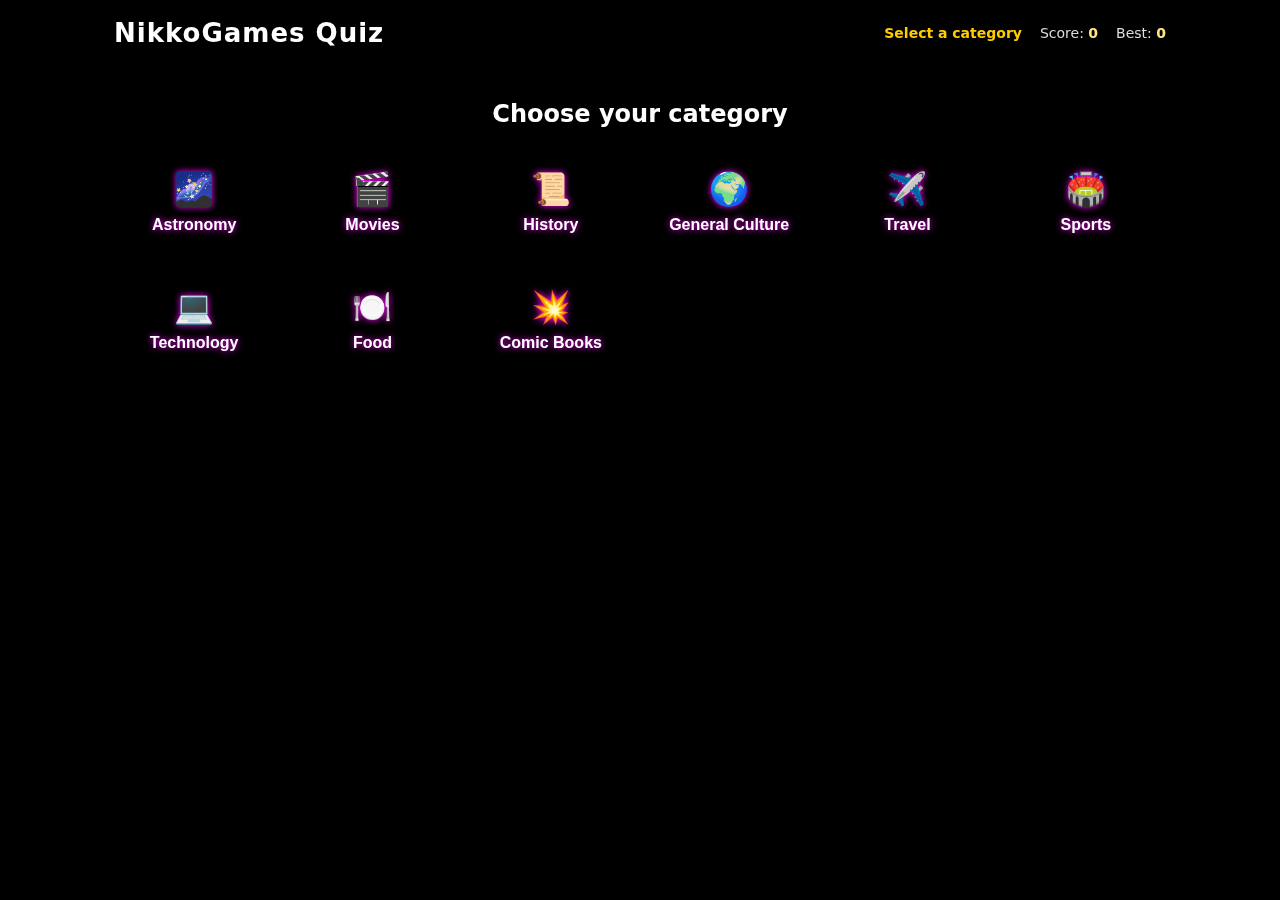
<file: index.html>
<!DOCTYPE html>
<html lang="en">
<head>
  <meta charset="UTF-8" />
  <title>NikkoGames Quiz</title>
  <link rel="stylesheet" href="css/style.css" />
</head>
<body>
  <div id="app">
    <header class="top-bar">
      <h1>NikkoGames Quiz</h1>
      <div class="score-info">
        <span id="current-category-label">Select a category</span>
        <span>Score: <strong id="score">0</strong></span>
        <span>Best: <strong id="best-score">0</strong></span>
      </div>
    </header>

    <!-- Category selection screen -->
    <main id="screen-categories" class="screen active">
      <h2>Choose your category</h2>
      <div class="category-grid">
        <button class="category-card" data-category="astronomy">
          <div class="icon">🌌</div>
          <div class="label">Astronomy</div>
        </button>
        <button class="category-card" data-category="movies">
          <div class="icon">🎬</div>
          <div class="label">Movies</div>
        </button>
        <button class="category-card" data-category="history">
          <div class="icon">📜</div>
          <div class="label">History</div>
        </button>
        <button class="category-card" data-category="culture">
          <div class="icon">🌍</div>
          <div class="label">General Culture</div>
        </button>
        <button class="category-card" data-category="travel">
          <div class="icon">✈️</div>
          <div class="label">Travel</div>
        </button>
        <button class="category-card" data-category="sports">
          <div class="icon">🏟️</div>
          <div class="label">Sports</div>
        </button>
        <button class="category-card" data-category="technology">
          <div class="icon">💻</div>
          <div class="label">Technology</div>
        </button>
        <button class="category-card" data-category="food">
          <div class="icon">🍽️</div>
          <div class="label">Food</div>
        </button>
        <button class="category-card" data-category="comics">
          <div class="icon">💥</div>
          <div class="label">Comic Books</div>
        </button>
      </div>
    </main>

    <!-- Quiz screen -->
    <main id="screen-quiz" class="screen">
      <div class="question-box animated">
        <div class="question-header">
          <span id="question-counter"></span>
        </div>
        <h2 id="question-text"></h2>
        <div id="options-container" class="options"></div>
      </div>
      <button id="back-to-menu" class="secondary-btn">Back to menu</button>
    </main>

    <!-- Result / scoreboard screen -->
    <main id="screen-result" class="screen">
      <div class="result-box animated-pop">
        <h2>Category complete!</h2>
        <p>Your score: <strong id="final-score"></strong></p>
        <p>Best score for this category: <strong id="final-best-score"></strong></p>
        <div class="result-actions">
          <button id="play-again" class="primary-btn">Play again</button>
          <button id="choose-another" class="secondary-btn">Choose another category</button>
        </div>
      </div>
    </main>
  </div>

  <!-- Sounds -->
  <audio id="sound-click" src="sounds/click.mp3" preload="auto"></audio>
  <audio id="sound-correct" src="sounds/correct.mp3" preload="auto"></audio>
  <audio id="sound-wrong" src="sounds/wrong.mp3" preload="auto"></audio>
  <audio id="sound-victory" src="sounds/victory.mp3" preload="auto"></audio>

 <script src="js/game.js?v=2"></script>
</body>
</html>
</file>
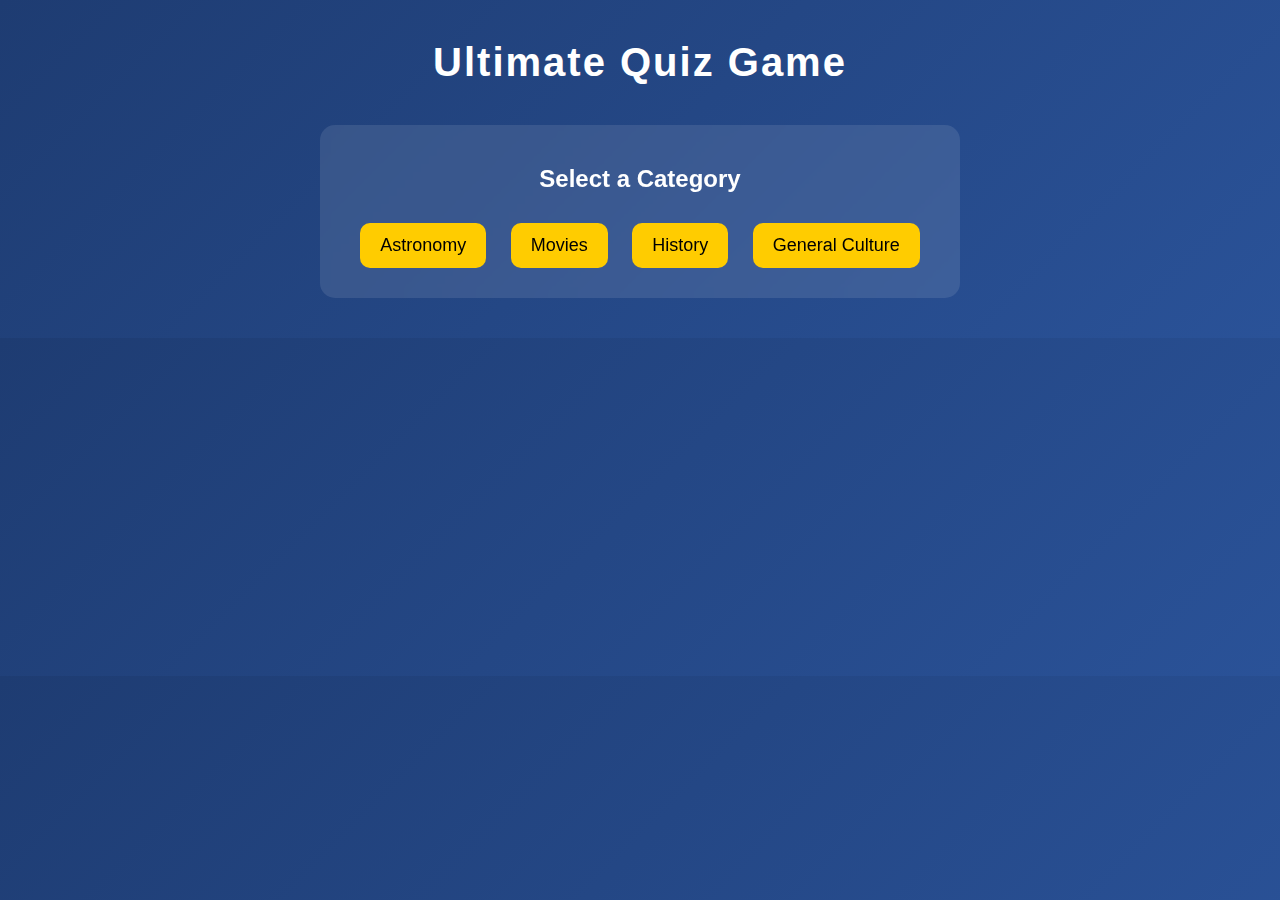
<file: Quiz.html>
<!DOCTYPE html>
<html lang="en">
<head>
<meta charset="UTF-8">
<title>Quiz Game</title>
<style>
    body {
        margin: 0;
        font-family: Arial, sans-serif;
        background: linear-gradient(135deg, #1e3c72, #2a5298);
        color: #fff;
        text-align: center;
    }
    h1 {
        margin-top: 40px;
        font-size: 40px;
        letter-spacing: 2px;
    }
    #game-container {
        margin: 40px auto;
        width: 80%;
        max-width: 600px;
        background: rgba(255,255,255,0.1);
        padding: 20px;
        border-radius: 15px;
        backdrop-filter: blur(5px);
    }
    button {
        padding: 12px 20px;
        margin: 10px;
        border: none;
        border-radius: 10px;
        background: #ffcc00;
        color: #000;
        font-size: 18px;
        cursor: pointer;
        transition: 0.2s;
    }
    button:hover {
        background: #ffdd33;
    }
    .option {
        display: block;
        margin: 10px auto;
        width: 80%;
        background: #fff;
        color: #000;
    }
</style>
</head>
<body>

<h1>Ultimate Quiz Game</h1>

<div id="game-container">
    <h2>Select a Category</h2>
    <button onclick="startGame('astronomy')">Astronomy</button>
    <button onclick="startGame('movies')">Movies</button>
    <button onclick="startGame('history')">History</button>
    <button onclick="startGame('culture')">General Culture</button>
</div>

<script>
const questions = {
    astronomy: [
        {q:"What is the largest planet in our solar system?", a:"Jupiter", o:["Mars","Earth","Jupiter","Saturn"]},
        {q:"What galaxy do we live in?", a:"Milky Way", o:["Andromeda","Milky Way","Sombrero","Whirlpool"]},
        {q:"What is the Sun mostly made of?", a:"Hydrogen", o:["Iron","Carbon","Hydrogen","Helium"]},
        {q:"Which planet has the most moons?", a:"Saturn", o:["Earth","Mars","Jupiter","Saturn"]},
        {q:"What is a light-year?", a:"Distance", o:["Time","Brightness","Distance","Speed"]},
        {q:"Closest star to Earth?", a:"Proxima Centauri", o:["Sirius","Vega","Proxima Centauri","Betelgeuse"]},
        {q:"What is the name of our moon?", a:"The Moon", o:["Luna","Selene","The Moon","Gaia"]},
        {q:"Which planet is known as the Red Planet?", a:"Mars", o:["Venus","Mars","Mercury","Neptune"]},
        {q:"What force keeps planets in orbit?", a:"Gravity", o:["Magnetism","Wind","Gravity","Pressure"]},
        {q:"What type of galaxy is the Milky Way?", a:"Spiral", o:["Elliptical","Irregular","Spiral","Ring"]},
    ],
    movies: [
        {q:"Who directed 'Inception'?", a:"Christopher Nolan", o:["Spielberg","Tarantino","Christopher Nolan","Ridley Scott"]},
        {q:"Which movie features the character Jack Sparrow?", a:"Pirates of the Caribbean", o:["Titanic","Pirates of the Caribbean","Avatar","Gladiator"]},
        {q:"What is the highest-grossing film of all time?", a:"Avatar", o:["Titanic","Avatar","Endgame","Star Wars"]},
        {q:"Who played the Joker in 'The Dark Knight'?", a:"Heath Ledger", o:["Jared Leto","Heath Ledger","Phoenix","Bale"]},
        {q:"Which movie has the quote 'I'll be back'?", a:"The Terminator", o:["Rocky","Predator","The Terminator","Rambo"]},
        {q:"What is the name of the wizarding school in Harry Potter?", a:"Hogwarts", o:["Durmstrang","Beauxbatons","Hogwarts","Ilvermorny"]},
        {q:"Which film won Best Picture in 1994?", a:"Forrest Gump", o:["Pulp Fiction","Forrest Gump","Shawshank","Lion King"]},
        {q:"Who directed 'Pulp Fiction'?", a:"Quentin Tarantino", o:["Nolan","Tarantino","Scorsese","Cameron"]},
        {q:"Which movie features a DeLorean time machine?", a:"Back to the Future", o:["Matrix","Back to the Future","Looper","Interstellar"]},
        {q:"What is the name of Simba’s father?", a:"Mufasa", o:["Scar","Mufasa","Rafiki","Zazu"]},
    ],
    history: [
        {q:"Who was the first President of the United States?", a:"George Washington", o:["Lincoln","Jefferson","George Washington","Adams"]},
        {q:"In which year did WWII end?", a:"1945", o:["1939","1942","1945","1950"]},
        {q:"Where were the pyramids built?", a:"Egypt", o:["Mexico","China","Egypt","India"]},
        {q:"Who discovered America?", a:"Christopher Columbus", o:["Magellan","Columbus","Vespucci","Cook"]},
        {q:"Which empire built the Colosseum?", a:"Roman Empire", o:["Greek","Roman Empire","Ottoman","Persian"]},
        {q:"Who was known as the Maid of Orléans?", a:"Joan of Arc", o:["Cleopatra","Joan of Arc","Elizabeth I","Catherine"]},
        {q:"What wall fell in 1989?", a:"Berlin Wall", o:["China Wall","Berlin Wall","Hadrian's Wall","Iron Curtain"]},
        {q:"Who was the first man on the Moon?", a:"Neil Armstrong", o:["Aldrin","Gagarin","Neil Armstrong","Collins"]},
        {q:"Which war was fought between North and South US states?", a:"Civil War", o:["WWI","Civil War","Revolutionary War","Vietnam"]},
        {q:"Who was the king of Macedonia who created a vast empire?", a:"Alexander the Great", o:["Caesar","Napoleon","Alexander the Great","Hannibal"]},
    ],
    culture: [
        {q:"What is the capital of Japan?", a:"Tokyo", o:["Kyoto","Osaka","Tokyo","Nagoya"]},
        {q:"Which language has the most native speakers?", a:"Mandarin Chinese", o:["English","Spanish","Mandarin Chinese","Hindi"]},
        {q:"What is sushi traditionally wrapped in?", a:"Seaweed", o:["Rice","Seaweed","Soy","Paper"]},
        {q:"Which continent is the Sahara Desert on?", a:"Africa", o:["Asia","Africa","Australia","America"]},
        {q:"What is the longest river in the world?", a:"Nile", o:["Amazon","Yangtze","Nile","Danube"]},
        {q:"Which country invented pizza?", a:"Italy", o:["France","Italy","USA","Greece"]},
        {q:"What is the largest ocean?", a:"Pacific", o:["Atlantic","Indian","Pacific","Arctic"]},
        {q:"What is the main ingredient in guacamole?", a:"Avocado", o:["Tomato","Avocado","Pepper","Corn"]},
        {q:"Which country hosts the Taj Mahal?", a:"India", o:["India","Pakistan","Nepal","Bangladesh"]},
        {q:"What is the currency of the UK?", a:"Pound Sterling", o:["Euro","Dollar","Pound Sterling","Franc"]},
    ]
};

let currentCategory = "";
let currentIndex = 0;
let score = 0;

function startGame(cat) {
    currentCategory = cat;
    currentIndex = 0;
    score = 0;
    showQuestion();
}

function showQuestion() {
    const q = questions[currentCategory][currentIndex];
    document.getElementById("game-container").innerHTML = `
        <h2>${q.q}</h2>
        ${q.o.map(opt => `<button class="option" onclick="checkAnswer('${opt}')">${opt}</button>`).join("")}
    `;
}

function checkAnswer(selected) {
    const correct = questions[currentCategory][currentIndex].a;
    if (selected === correct) score++;

    currentIndex++;
    if (currentIndex < 10) showQuestion();
    else endGame();
}

function endGame() {
    document.getElementById("game-container").innerHTML = `
        <h2>Quiz Complete!</h2>
        <p>Your score: ${score} / 10</p>
        <button onclick="location.reload()">Play Again</button>
    `;
}
</script>

</body>
</html>
</file>
<file: css/style.css>
:root {
  --bg-overlay: rgba(0, 0, 0, 0.55);
  --card-bg: rgba(0, 0, 0, 0.55);
  --accent: #ffcc00;
  --accent-soft: #ffe680;
  --correct: #3ddc84;
  --wrong: #ff4b5c;
  --text-main: #ffffff;
  --text-muted: #dddddd;
  --transition-fast: 0.2s ease;
  --transition-med: 0.35s ease;
  --radius-lg: 18px;
  --radius-md: 12px;
  --shadow-soft: 0 12px 30px rgba(0, 0, 0, 0.4);
}

/* Neon buttons */
button,
.answer-btn {
  border: 2px solid #ff00ff;
  background: #120018;
  color: #fff;
  text-shadow: 0 0 6px #ff00ff;
  box-shadow: 0 0 10px #ff00ff55;
  transition: transform 0.15s, box-shadow 0.15s;
}

button:hover,
.answer-btn:hover {
  transform: translateY(-2px);
  box-shadow: 0 0 18px #ff00ffaa;
}

/* Progress bar */
#progress-wrapper {
  width: 80%;
  max-width: 500px;
  height: 12px;
  border-radius: 999px;
  border: 2px solid #00e5ff;
  margin: 10px auto 20px;
  overflow: hidden;
  box-shadow: 0 0 12px #00e5ff88;
}

#progress-bar {
  width: 0%;
  height: 100%;
  background: linear-gradient(90deg, #00e5ff, #ff00ff);
  box-shadow: 0 0 16px #00e5ff;
  transition: width 0.25s ease-out;
}

/* Victory banner */
#victory-banner {
  position: fixed;
  top: 15%;
  left: 50%;
  transform: translateX(-50%) scale(0.8);
  padding: 20px 40px;
  background: rgba(10, 0, 25, 0.95);
  border: 3px solid #ffdd00;
  color: #ffdd00;
  font-size: 40px;
  font-weight: 800;
  letter-spacing: 4px;
  text-shadow: 0 0 10px #ffdd00, 0 0 20px #ff8800;
  box-shadow: 0 0 25px #ffdd00aa;
  border-radius: 12px;
  opacity: 0;
  pointer-events: none;
  transition: opacity 0.4s ease, transform 0.4s ease;
  z-index: 9999;
}

#victory-banner.show {
  opacity: 1;
  transform: translateX(-50%) scale(1);
}

/* Perfect score pulse */
#victory-banner.perfect {
  animation: perfectPulse 1.2s infinite alternate;
}

@keyframes perfectPulse {
  0% { box-shadow: 0 0 20px #ffdd00aa; }
  100% { box-shadow: 0 0 40px #ffffffdd; }
}

/* Balloons (from earlier) */
#balloons {
  position: fixed;
  bottom: 0;
  left: 0;
  width: 100%;
  pointer-events: none;
  z-index: 9998;
}

.balloon {
  position: absolute;
  bottom: -150px;
  width: 60px;
  height: 80px;
  background-color: red;
  border-radius: 50%;
  animation: floatUp 6s linear forwards;
}

@keyframes floatUp {
  0% { transform: translateY(0); opacity: 1; }
  100% { transform: translateY(-120vh); opacity: 0; }
}

/* Global layout */

* {
  box-sizing: border-box;
}

body {
  margin: 0;
  font-family: system-ui, -apple-system, BlinkMacSystemFont, "Segoe UI", sans-serif;
  color: var(--text-main);
  min-height: 100vh;
  display: flex;
  justify-content: center;
  align-items: stretch;
  background: #000;
}

#app {
  width: 100%;
  max-width: 1100px;
  min-height: 100vh;
  display: flex;
  flex-direction: column;
  position: relative;
  overflow: hidden;
}

/* Backgrounds per category */

body.astronomy {
  background: url("../images/astronomy.jpg") center/cover fixed no-repeat;
}

body.movies {
  background: linear-gradient(135deg, #5b0000, #b31217);
}

body.history {
  background: url("../images/history.jpg") center/cover fixed no-repeat;
}

body.culture {
  background: radial-gradient(circle at top, #ff9a9e, #fad0c4, #fbc2eb, #a18cd1);
}

body.travel {
  background: url("../images/travel.jpg") center/cover fixed no-repeat;
}

body.sports {
  background: url("../images/sports.jpg") center/cover fixed no-repeat;
}

body.technology {
  background: linear-gradient(135deg, #0f2027, #203a43, #2c5364);
}

body.food {
  background: url("../images/food.jpg") center/cover fixed no-repeat;
}

body.comics {
  background: url("../images/comics.jpg") center/cover fixed no-repeat;
}

/* Overlay */

#app::before {
  content: "";
  position: fixed;
  inset: 0;
  background: var(--bg-overlay);
  pointer-events: none;
  z-index: -1;
}

/* Top bar */

.top-bar {
  display: flex;
  justify-content: space-between;
  align-items: center;
  padding: 18px 24px;
  backdrop-filter: blur(10px);
  background: rgba(0, 0, 0, 0.55);
  box-shadow: 0 4px 18px rgba(0, 0, 0, 0.5);
  z-index: 2;
}

.top-bar h1 {
  margin: 0;
  font-size: 26px;
  letter-spacing: 1px;
}

.score-info {
  display: flex;
  gap: 18px;
  font-size: 14px;
  color: var(--text-muted);
}

.score-info strong {
  color: var(--accent-soft);
}

#current-category-label {
  font-weight: 600;
  color: var(--accent);
}

/* Screens */

.screen {
  flex: 1;
  display: none;
  padding: 24px;
  animation: fadeIn 0.4s ease;
}

.screen.active {
  display: block;
}

/* Category grid */

#screen-categories h2 {
  text-align: center;
  margin-top: 10px;
  margin-bottom: 24px;
}

.category-grid {
  display: grid;
  grid-template-columns: repeat(auto-fit, minmax(160px, 1fr));
  gap: 18px;
}

.category-card {
  border: none;
  border-radius: var(--radius-lg);
  padding: 18px 12px;
  background: var(--card-bg);
  color: var(--text-main);
  cursor: pointer;
  display: flex;
  flex-direction: column;
  align-items: center;
  gap: 8px;
  box-shadow: var(--shadow-soft);
  transition: transform var(--transition-med), box-shadow var(--transition-med), background var(--transition-med);
}

.category-card .icon {
  font-size: 32px;
}

.category-card .label {
  font-size: 16px;
  font-weight: 600;
}

.category-card:hover {
  transform: translateY(-4px) scale(1.02);
  box-shadow: 0 16px 40px rgba(0, 0, 0, 0.6);
  background: rgba(0, 0, 0, 0.75);
}

/* Quiz screen */

.question-box {
  max-width: 700px;
  margin: 40px auto 20px;
  padding: 24px 20px;
  border-radius: var(--radius-lg);
  background: var(--card-bg);
  box-shadow: var(--shadow-soft);
}

.question-header {
  display: flex;
  justify-content: flex-end;
  font-size: 14px;
  color: var(--text-muted);
  margin-bottom: 8px;
}

#question-text {
  margin: 0 0 18px;
  font-size: 22px;
}

.options {
  display: flex;
  flex-direction: column;
  gap: 10px;
}

.option-btn {
  border: none;
  border-radius: var(--radius-md);
  padding: 12px 14px;
  text-align: left;
  background: rgba(255, 255, 255, 0.9);
  color: #111;
  cursor: pointer;
  font-size: 15px;
  transition: background var(--transition-fast), transform var(--transition-fast), box-shadow var(--transition-fast);
}

.option-btn:hover {
  background: #ffffff;
  transform: translateY(-2px);
  box-shadow: 0 8px 20px rgba(0, 0, 0, 0.35);
}

.option-btn.correct {
  background: var(--correct);
  color: #000;
}

.option-btn.wrong {
  background: var(--wrong);
  color: #fff;
}

/* Result screen */

#screen-result {
  display: none;
}

.result-box {
  max-width: 500px;
  margin: 60px auto;
  padding: 26px 22px;
  border-radius: var(--radius-lg);
  background: var(--card-bg);
  box-shadow: var(--shadow-soft);
  text-align: center;
}

.result-box h2 {
  margin-top: 0;
}

.result-actions {
  display: flex;
  justify-content: center;
  gap: 12px;
  margin-top: 18px;
}

/* Buttons */

.primary-btn,
.secondary-btn {
  border-radius: var(--radius-md);
  border: none;
  padding: 10px 18px;
  font-size: 15px;
  cursor: pointer;
  transition: background var(--transition-fast), transform var(--transition-fast), box-shadow var(--transition-fast);
}

.primary-btn {
  background: var(--accent);
  color: #000;
  font-weight: 600;
}

.primary-btn:hover {
  background: #ffdd33;
  transform: translateY(-1px);
  box-shadow: 0 8px 20px rgba(0, 0, 0, 0.4);
}

.secondary-btn {
  background: rgba(255, 255, 255, 0.1);
  color: var(--text-main);
  border: 1px solid rgba(255, 255, 255, 0.3);
}

.secondary-btn:hover {
  background: rgba(255, 255, 255, 0.2);
}

/* Animations */

.animated {
  animation: slideUp 0.4s ease;
}

.animated-pop {
  animation: popIn 0.35s ease;
}

@keyframes fadeIn {
  from {
    opacity: 0;
    transform: translateY(6px);
  }
  to {
    opacity: 1;
    transform: translateY(0);
  }
}

@keyframes slideUp {
  from {
    opacity: 0;
    transform: translateY(12px);
  }
  to {
    opacity: 1;
    transform: translateY(0);
  }
}

@keyframes popIn {
  from {
    opacity: 0;
    transform: scale(0.9);
  }
  to {
    opacity: 1;
    transform: scale(1);
  }
}

/* Responsive */

@media (max-width: 700px) {
  .top-bar {
    flex-direction: column;
    align-items: flex-start;
    gap: 8px;
  }

  .score-info {
    flex-wrap: wrap;
  }

  .question-box {
    margin-top: 24px;
  }
}
</file>
